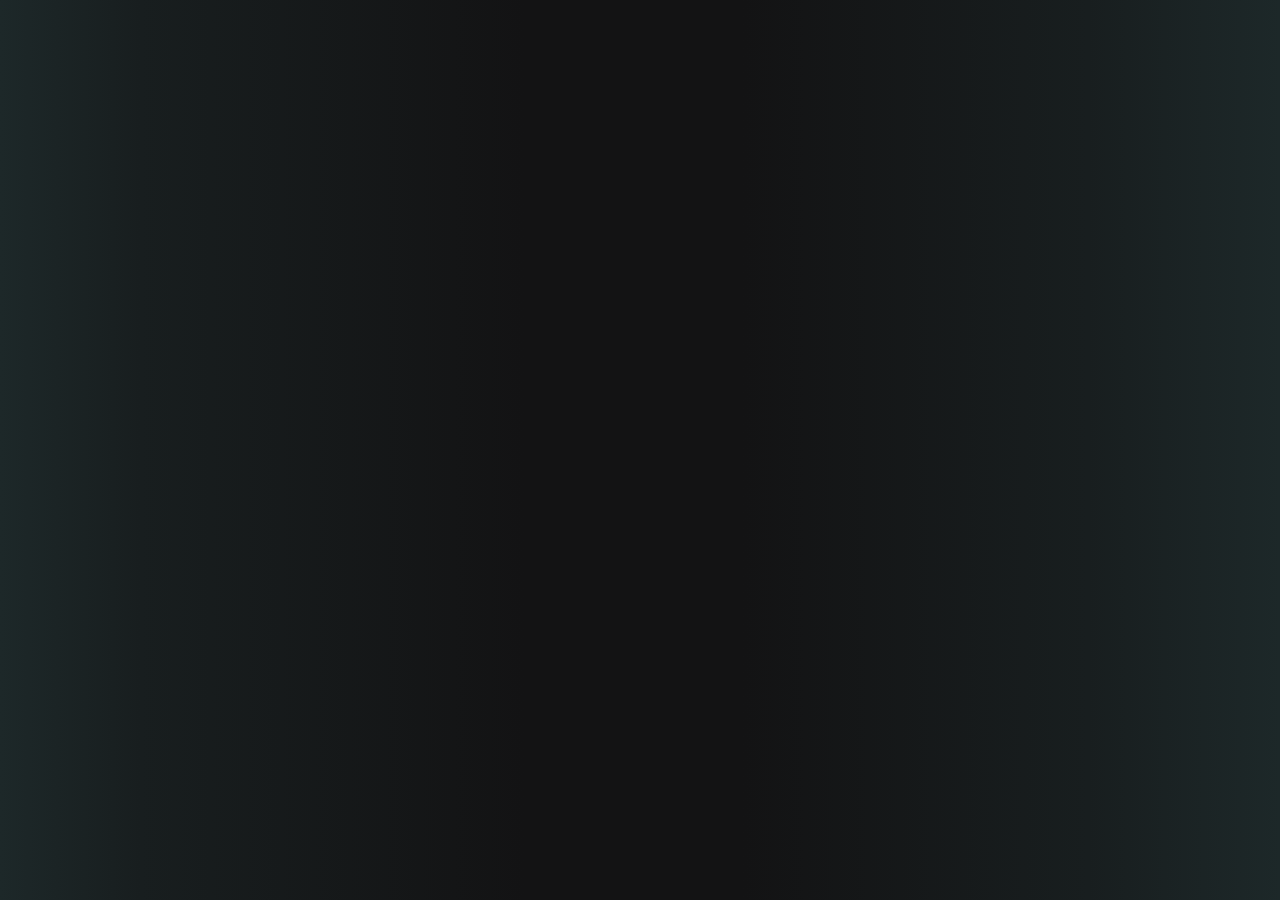
<file: source/index.html>
<!DOCTYPE html>
<html lang="en">
<head>
    <meta charset="UTF-8">
    <meta name="viewport" content="width=device-width, initial-scale=1.0">
    <title>MiladiCode</title>
    <link rel="stylesheet" href="style.css">
</head>
<body>
    
</body>
</html>
</file>
<file: source/style.css>
body{
background: rgb(29,40,41);
background: -moz-linear-gradient(90deg, rgba(29,40,41,1) 0%, rgba(24,30,31,1) 11%, rgba(19,19,20,1) 41%, rgba(19,19,20,1) 58%, rgba(24,30,31,1) 85%, rgba(29,40,41,1) 100%);
background: -webkit-linear-gradient(90deg, rgba(29,40,41,1) 0%, rgba(24,30,31,1) 11%, rgba(19,19,20,1) 41%, rgba(19,19,20,1) 58%, rgba(24,30,31,1) 85%, rgba(29,40,41,1) 100%);
background: linear-gradient(90deg, rgba(29,40,41,1) 0%, rgba(24,30,31,1) 11%, rgba(19,19,20,1) 41%, rgba(19,19,20,1) 58%, rgba(24,30,31,1) 85%, rgba(29,40,41,1) 100%);
filter: progid:DXImageTransform.Microsoft.gradient(startColorstr="#1d2829",endColorstr="#1d2829",GradientType=1);
}
</file>
